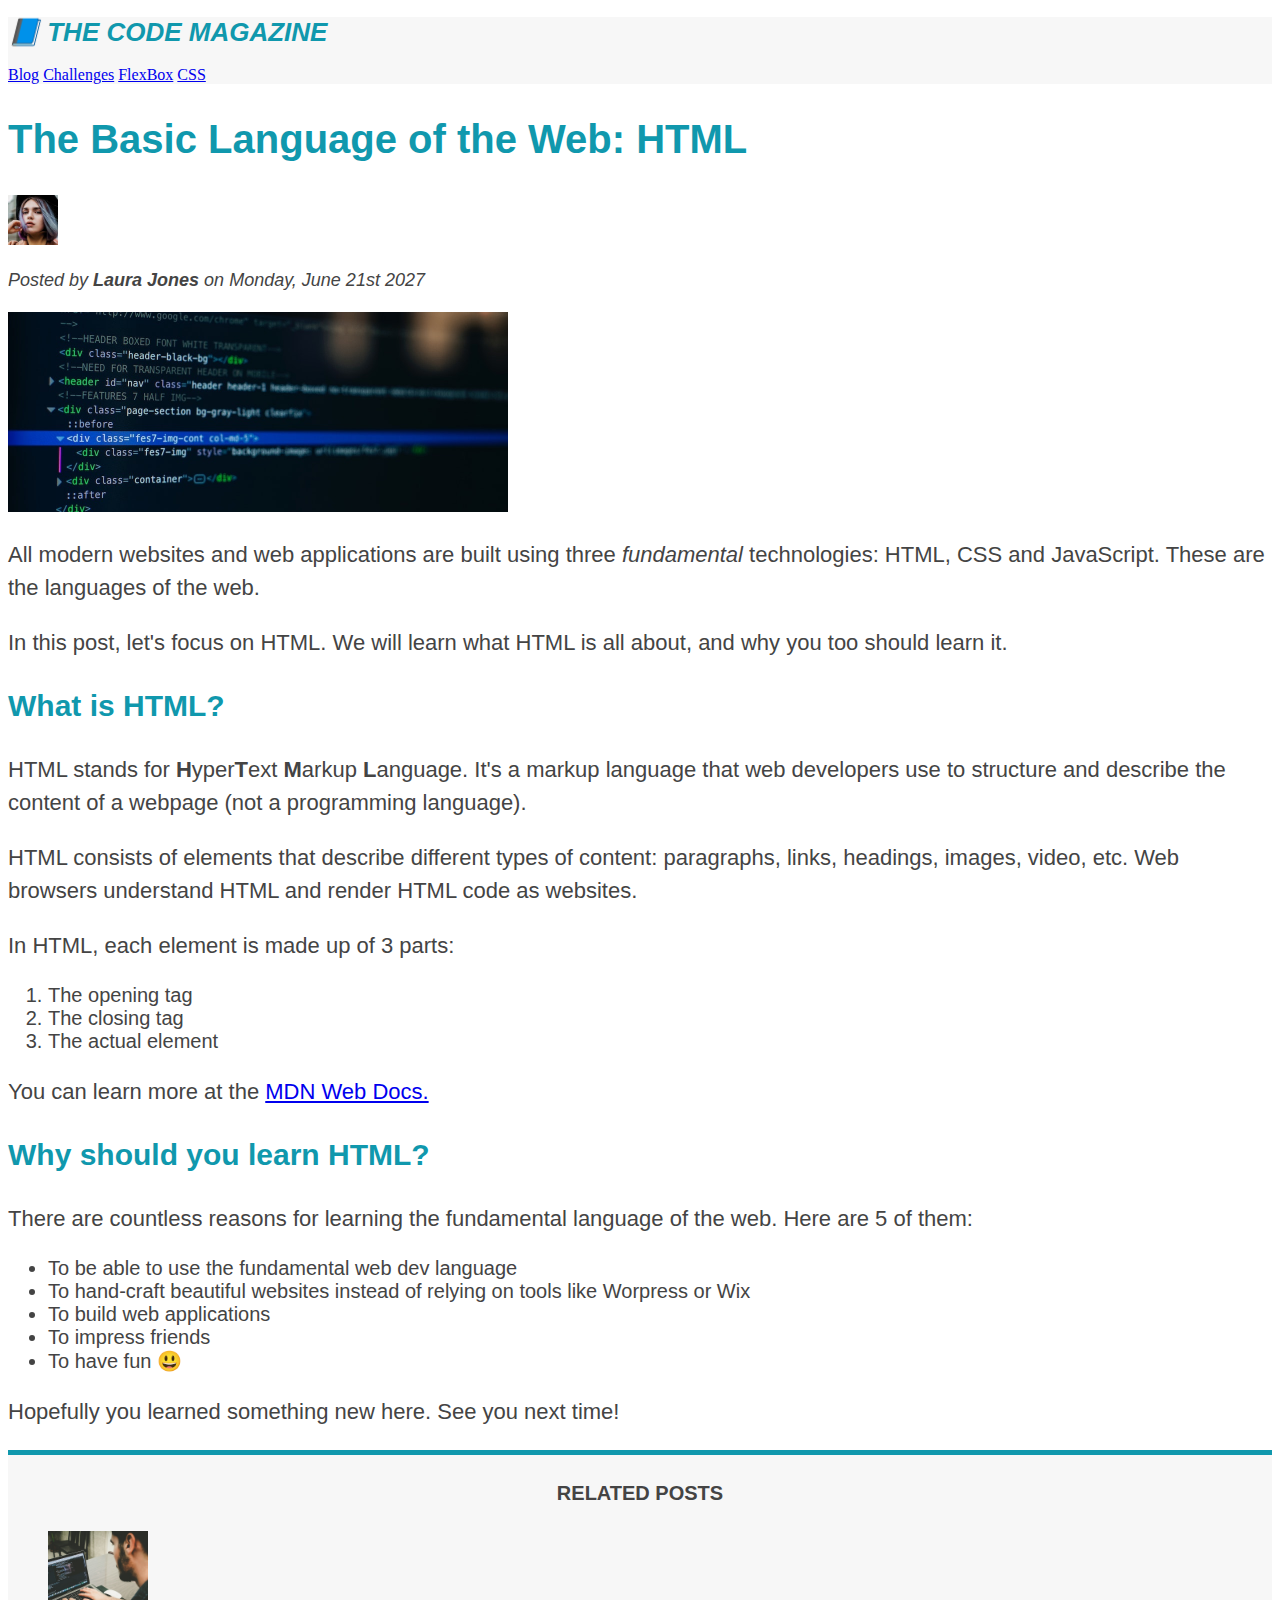
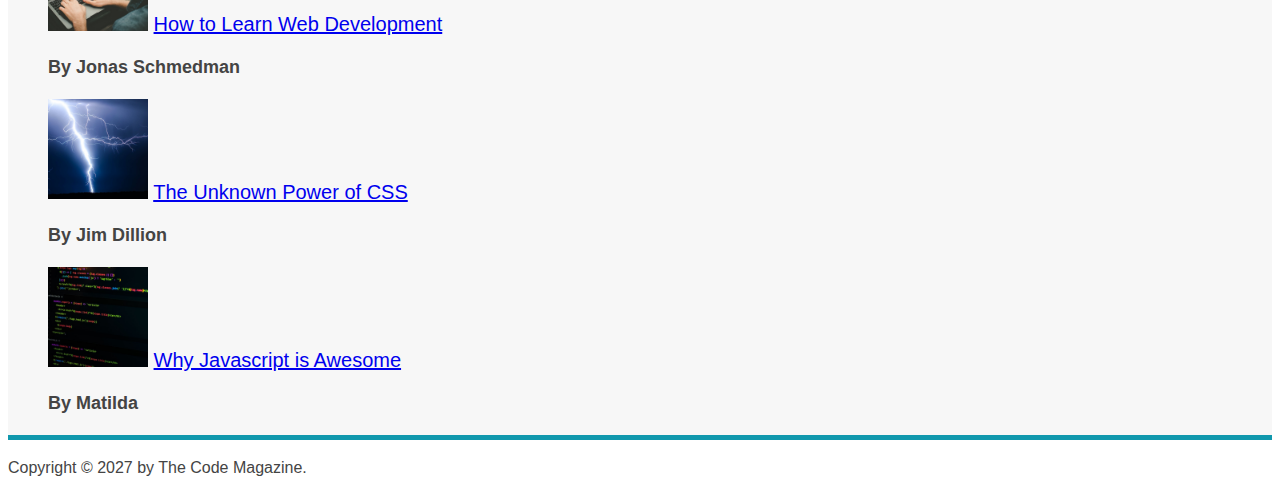
<file: CSS/index.html>
<!DOCTYPE html>
<html lang="en">
  <head>
    <meta charset="UTF-8" />
    <link href="style.css" rel="stylesheet" />

    <title>The Basic Language of the Web: HTML</title>
  </head>

  <body>
    <header class="main-header">
      <h1>📘 The Code Magazine</h1>

      <nav>
        <a href="blog.html">Blog</a>
        <a href="#">Challenges</a>
        <a href="#">FlexBox</a>
        <a href="#">CSS</a>
      </nav>
    </header>

    <article>
      <header>
        <h2>The Basic Language of the Web: HTML</h2>

        <img
          src="Img/laura-jones.jpg"
          alt="Laura Jones(Author's) profile picture"
          width="50"
          height="50"
        />

        <p id="author">
          Posted by <strong>Laura Jones</strong> on Monday, June 21st 2027
        </p>

        <img
          src="Img/post-img.jpg"
          alt="HTML code on a screen"
          width="500"
          height="200"
        />
      </header>

      <p>
        All modern websites and web applications are built using three
        <em>fundamental</em>
        technologies: HTML, CSS and JavaScript. These are the languages of the
        web.
      </p>

      <p>
        In this post, let's focus on HTML. We will learn what HTML is all about,
        and why you too should learn it.
      </p>

      <h3>What is HTML?</h3>

      <p>
        HTML stands for <strong>H</strong>yper<strong>T</strong>ext
        <strong>M</strong>arkup <strong>L</strong>anguage. It's a markup
        language that web developers use to structure and describe the content
        of a webpage (not a programming language).
      </p>

      <p>
        HTML consists of elements that describe different types of content:
        paragraphs, links, headings, images, video, etc. Web browsers understand
        HTML and render HTML code as websites.
      </p>

      <p>In HTML, each element is made up of 3 parts:</p>

      <ol>
        <li>The opening tag</li>
        <li>The closing tag</li>
        <li>The actual element</li>
      </ol>

      <p>
        You can learn more at the
        <a href="https://developer.mozilla.org/en-US/" target="_blank"
          >MDN Web Docs.</a
        >
      </p>

      <h3>Why should you learn HTML?</h3>

      <p>
        There are countless reasons for learning the fundamental language of the
        web. Here are 5 of them:
      </p>

      <ul>
        <li>To be able to use the fundamental web dev language</li>
        <li>
          To hand-craft beautiful websites instead of relying on tools like
          Worpress or Wix
        </li>
        <li>To build web applications</li>
        <li>To impress friends</li>
        <li>To have fun 😃</li>
      </ul>

      <p>Hopefully you learned something new here. See you next time!</p>
    </article>

    <aside>
      <h4>Related Posts</h4>
      <ul>
        <li class="related-bpoints">
          <img
            src="Img/related-1.jpg"
            alt="man operating a pc"
            width="100px"
            height="100px"
          />
          <a href="#">How to Learn Web Development</a>
          <p class="related-author">By Jonas Schmedman</p>
        </li>

        <li class="related-bpoints">
          <img
            src="Img/related-2.jpg"
            alt="lightening strike"
            width="100px"
            height="100px"
          />
          <a href="#">The Unknown Power of CSS</a>
          <p class="related-author">By Jim Dillion</p>
        </li>

        <li class="related-bpoints">
          <img
            src="Img/related-3.jpg"
            alt="code on a screen"
            width="100px"
            height="100px"
          />
          <a href="#">Why Javascript is Awesome</a>
          <p class="related-author">By Matilda</p>
        </li>
      </ul>
    </aside>

    <footer>
      <p id="copyright">Copyright &copy; 2027 by The Code Magazine.</p>
    </footer>
  </body>
</html>
</file>
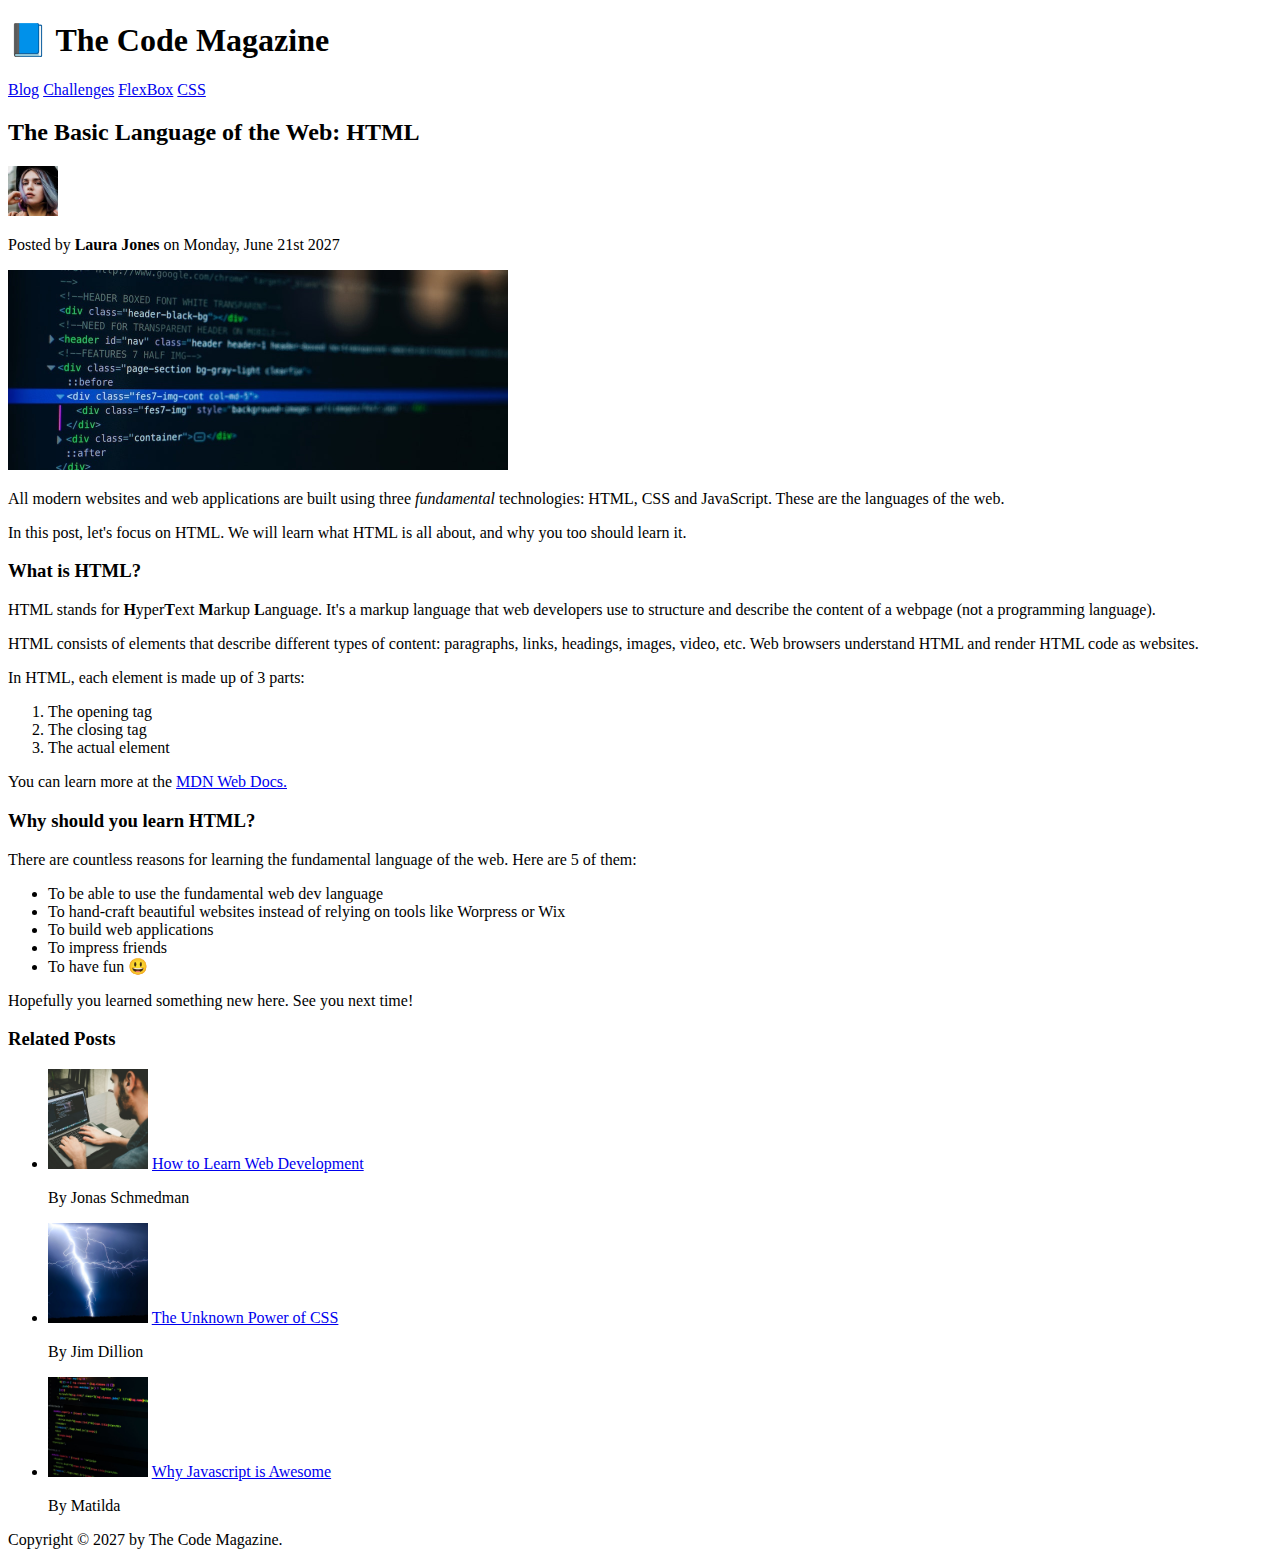
<file: HTML/index.html>
<!DOCTYPE html>
<html lang="en">
  <head>
    <meta charset="UTF-8" />
    <title>The Basic Language of the Web: HTML</title>
  </head>

  <body>
    <header>
      <h1>📘 The Code Magazine</h1>

      <nav>
        <a href="blog.html">Blog</a>
        <a href="#">Challenges</a>
        <a href="#">FlexBox</a>
        <a href="#">CSS</a>
      </nav>
    </header>

    <article>
      <header>
        <h2>The Basic Language of the Web: HTML</h2>

        <img
          src="Img/laura-jones.jpg"
          alt="Laura Jones(Author's) profile picture"
          width="50"
          height="50"
        />

        <p>Posted by <strong>Laura Jones</strong> on Monday, June 21st 2027</p>

        <img
          src="Img/post-img.jpg"
          alt="HTML code on a screen"
          width="500"
          height="200"
        />
      </header>

      <p>
        All modern websites and web applications are built using three
        <em>fundamental</em>
        technologies: HTML, CSS and JavaScript. These are the languages of the
        web.
      </p>

      <p>
        In this post, let's focus on HTML. We will learn what HTML is all about,
        and why you too should learn it.
      </p>

      <h3>What is HTML?</h3>

      <p>
        HTML stands for <strong>H</strong>yper<strong>T</strong>ext
        <strong>M</strong>arkup <strong>L</strong>anguage. It's a markup
        language that web developers use to structure and describe the content
        of a webpage (not a programming language).
      </p>

      <p>
        HTML consists of elements that describe different types of content:
        paragraphs, links, headings, images, video, etc. Web browsers understand
        HTML and render HTML code as websites.
      </p>

      <p>In HTML, each element is made up of 3 parts:</p>

      <ol>
        <li>The opening tag</li>
        <li>The closing tag</li>
        <li>The actual element</li>
      </ol>

      <p>
        You can learn more at the
        <a href="https://developer.mozilla.org/en-US/" target="_blank"
          >MDN Web Docs.</a
        >
      </p>

      <h3>Why should you learn HTML?</h3>

      <p>
        There are countless reasons for learning the fundamental language of the
        web. Here are 5 of them:
      </p>

      <ul>
        <li>To be able to use the fundamental web dev language</li>
        <li>
          To hand-craft beautiful websites instead of relying on tools like
          Worpress or Wix
        </li>
        <li>To build web applications</li>
        <li>To impress friends</li>
        <li>To have fun 😃</li>
      </ul>

      <p>Hopefully you learned something new here. See you next time!</p>
    </article>

    <aside>
      <h3>Related Posts</h3>
      <ul>
        <li>
          <img
            src="Img/related-1.jpg"
            alt="man operating a pc"
            width="100px"
            height="100px"
          />
          <a href="#">How to Learn Web Development</a>
          <p>By Jonas Schmedman</p>
        </li>

        <li>
          <img
            src="Img/related-2.jpg"
            alt="lightening strike"
            width="100px"
            height="100px"
          />
          <a href="#">The Unknown Power of CSS</a>
          <p>By Jim Dillion</p>
        </li>

        <li>
          <img
            src="Img/related-3.jpg"
            alt="code on a screen"
            width="100px"
            height="100px"
          />
          <a href="#">Why Javascript is Awesome</a>
          <p>By Matilda</p>
        </li>
      </ul>
    </aside>

    <footer>Copyright &copy; 2027 by The Code Magazine.</footer>
  </body>
</html>
</file>
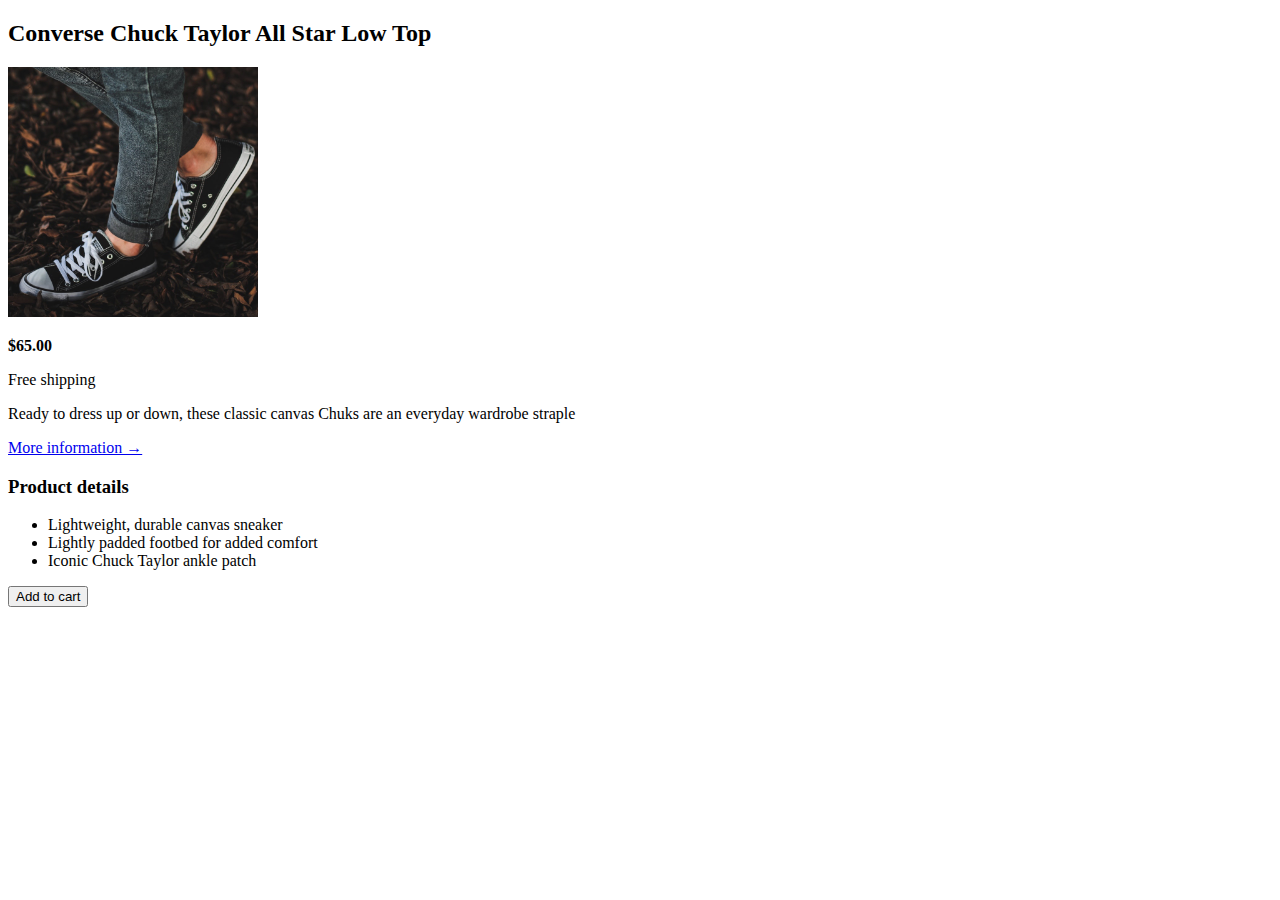
<file: Challenges/Challenge1/index.html>
<!DOCTYPE html>

<html lang="en">
  <head>
    <meta charset="UTF-8" />
    <title>Converse Chuck Taylor All Star</title>
  </head>

  <body>
    <aside>
      <h2>Converse Chuck Taylor All Star Low Top</h2>
      <img
        src="img/challenges.jpg"
        alt="legs wearing all star shoe on dry ground"
        width="250"
        height="250"
      />
      <p><strong>$65.00</strong></p>
      <p>Free shipping</p>
      <p>
        Ready to dress up or down, these classic canvas Chuks are an everyday
        wardrobe straple
      </p>
      <a href="#" target="_blank">More information &rarr;</a>
      <h3>Product details</h3>
      <ul>
        <li>Lightweight, durable canvas sneaker</li>
        <li>Lightly padded footbed for added comfort</li>
        <li>Iconic Chuck Taylor ankle patch</li>
      </ul>
      <button>Add to cart</button>
    </aside>
  </body>
</html>
</file>
<file: CSS/style.css>
h1,
h2,
h3,
h4,
p,
li {
  font-family: sans-serif;
  color: #444;
}

h1,
h2,
h3 {
  color: #1098ad;
}

h1 {
  font-size: 26px;
  text-transform: uppercase;
  font-style: italic;
}

h2 {
  font-size: 40px;
}

h3 {
  font-size: 30px;
}

h4 {
  font-size: 20px;
  text-transform: uppercase;
  text-align: center;
}

p {
  font-size: 22px;
  line-height: 1.5;
}

li {
  font-size: 20px;
}

/* footer p {
  font-size: 16px;
} */

/* article header p {
  font-style: italic;
} */

#author {
  font-style: italic;
  font-size: 18px;
}

#copyright {
  font-size: 16px;
}

.related-author {
  font-size: 18px;
  font-weight: bold;
}

.related-bpoints {
  list-style: none;
}

.main-header {
  background-color: #f7f7f7;
}

aside {
  background-color: #f7f7f7;
  border-top: 5px solid #1098ad;
  border-bottom: 5px solid #1098ad;
}
</file>
